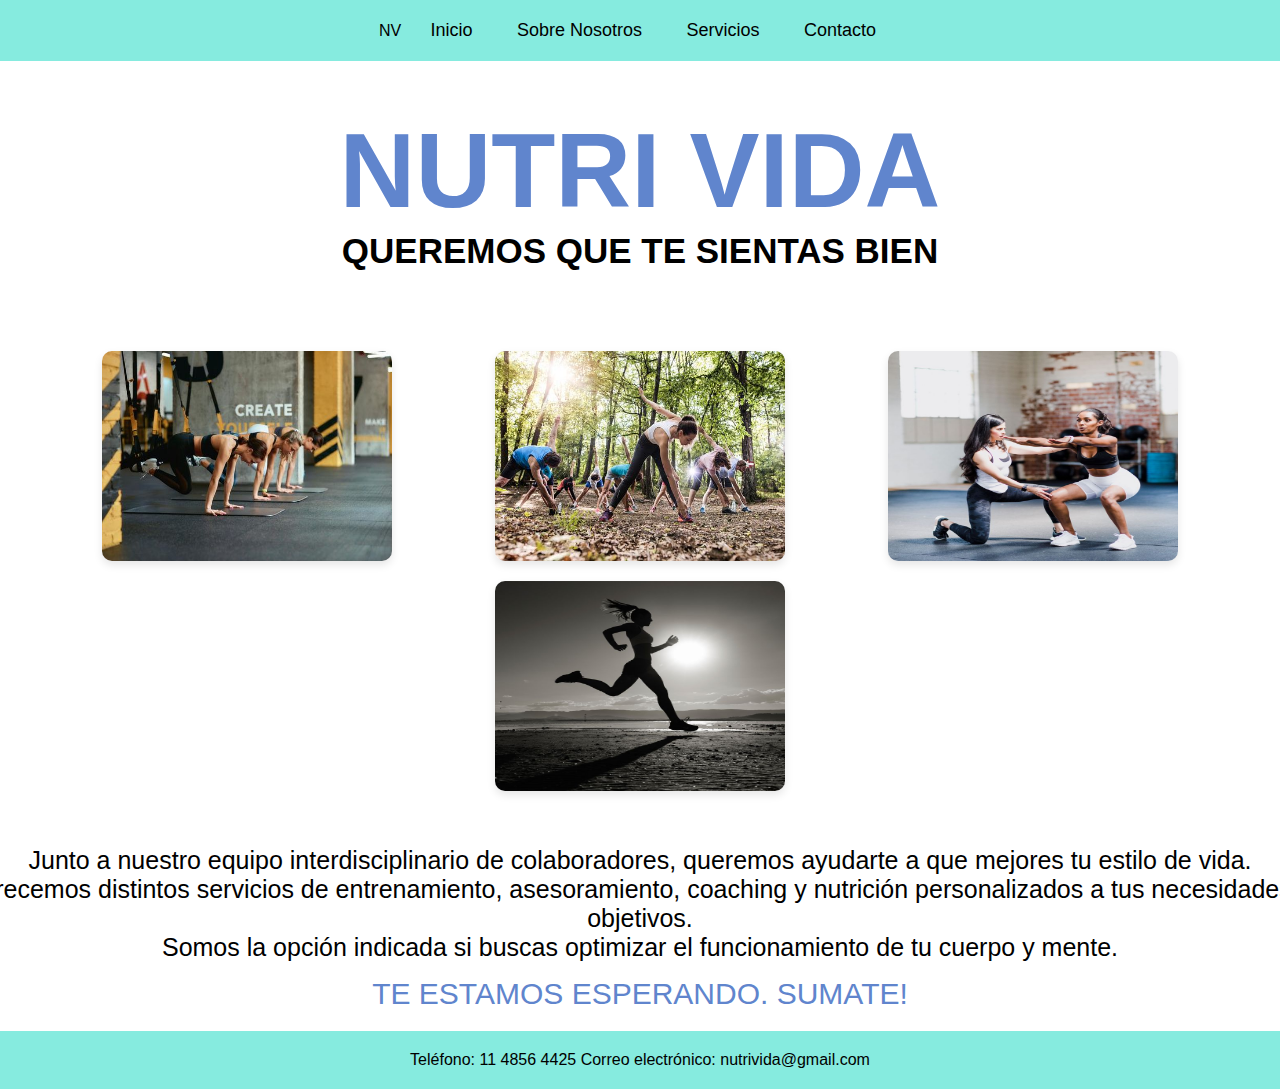
<file: index.html>
<!DOCTYPE html>
<html>
<head>
    <meta charset="UTF-8">
    <meta name="viewport" content="width=device-width, initial-scale=1.0">
    <title>NUTRI VIDA</title>
    <meta name="description" content="Servicios para una vida saludable">
    <link rel="stylesheet" href="estilos.css">
</head>
<body>
    <nav>
        <ul>
            <li class="li.logo">NV</li>
            <li><a href="index.html">Inicio</a></li>
            <li><a href="sobreNosotros.html">Sobre Nosotros</a></li>
            <li><a href="servicios.html">Servicios</a></li>
            <li><a href="contacto.html">Contacto</a></li>
        </ul>
    </nav>

    <header>
        <h1 class="titulo">NUTRI VIDA</h1>
        <h3 class="subtitulo">QUEREMOS QUE TE SIENTAS BIEN</h3>
    </header>

    <div class="image-gallery">
        <img src="imagen/img1.jpg" alt="Imagen 1">
        <img src="imagen/img2.jpeg" alt="Imagen 2">
        <img src="imagen/img3.jpeg" alt="Imagen 3">
        <img src="imagen/img4.jpeg" alt="Imagen 4">
    </div>

    <main>
        <section class="parrafo">
            <p>Junto a nuestro equipo interdisciplinario de colaboradores, queremos ayudarte a que mejores tu estilo de vida.<br>
                Ofrecemos distintos servicios de entrenamiento, asesoramiento, coaching y nutrición personalizados a tus necesidades y objetivos.<br>
                Somos la opción indicada si buscas optimizar el funcionamiento de tu cuerpo y mente.
            </p>
        </section>
        
        <section class="teesperamos">
            <p>TE ESTAMOS ESPERANDO. SUMATE!</p>
        </section>
    </main>

    <footer>
            <section class="footer">
                <div>Teléfono: 11 4856 4425    Correo electrónico: nutrivida@gmail.com</div>
            </section>
    </footer>
</body>
</html>
</file>
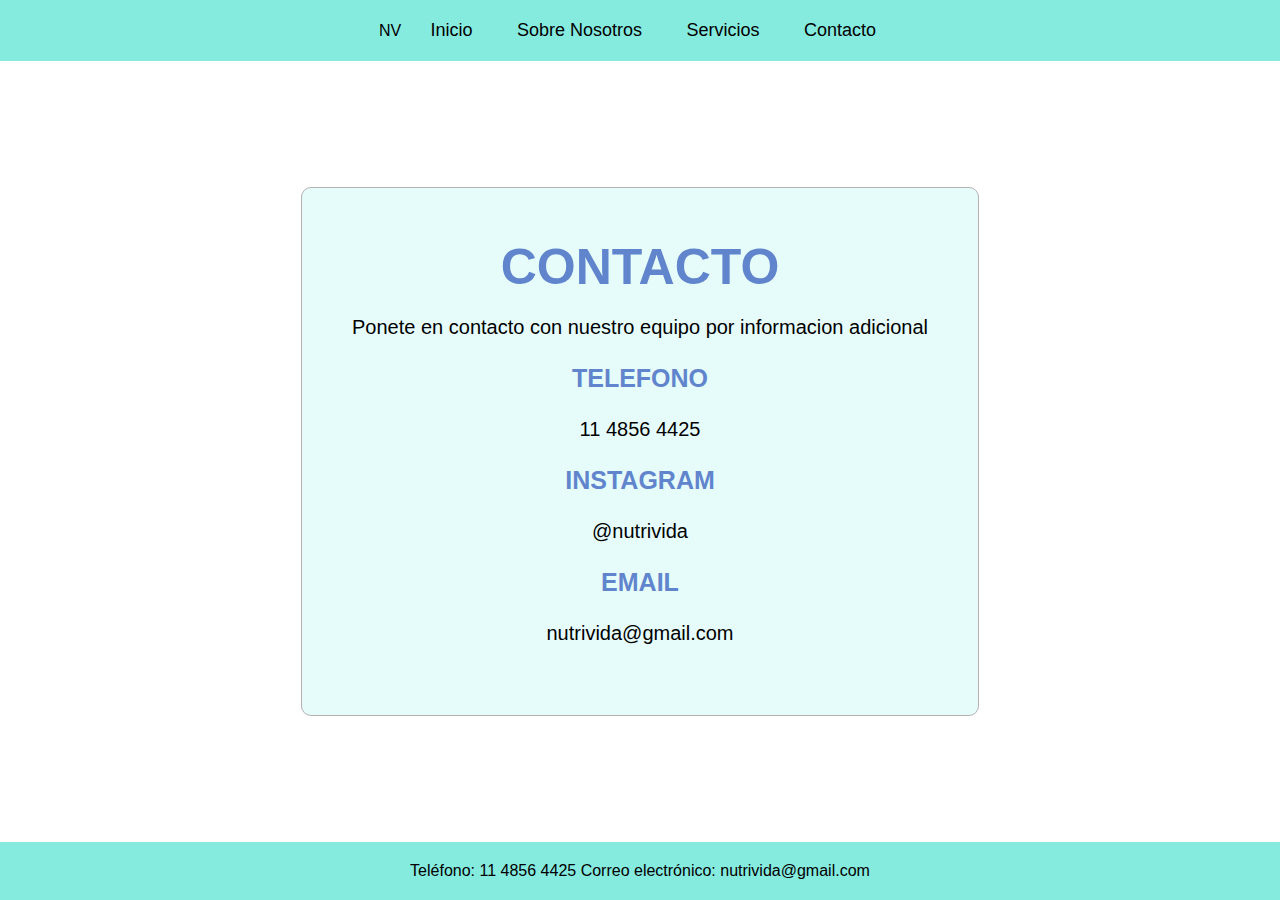
<file: contacto.html>
<!DOCTYPE html>
<html lang="en">
<head>
    <meta charset="UTF-8">
    <meta name="viewport" content="width=device-width, initial-scale=1.0">
    <title>NUTRI VIDA</title>
    <meta name="description" content="Servicios para una vida saludable">
    <link rel="stylesheet" href="estilos.css">
</head>
<body>
    <nav>
        <ul>
            <li class="li.logo">NV</li>
            <li><a href="index.html">Inicio</a></li>
            <li><a href="sobreNosotros.html">Sobre Nosotros</a></li>
            <li><a href="servicios.html">Servicios</a></li>
            <li><a href="contacto.html">Contacto</a></li>
        </ul>
    </nav>

    <main>
        <section class="contact">   
            <div>   
                <h2 class="contacto">CONTACTO</h2>
                <p>Ponete en contacto con nuestro equipo por informacion adicional</p>
            </div>
            <div>
                <h3>TELEFONO</h3>
                <p>11 4856 4425</p>
            </div>
            <div>
                <h3>INSTAGRAM</h3>
                <p>@nutrivida</p>
            </div>
            <div>
                <h3>EMAIL</h3>
                <p>nutrivida@gmail.com</p>
            </div>
        </section>
    </main>

    <footer>
        <section class="footer">
            <div>Teléfono: 11 4856 4425    Correo electrónico: nutrivida@gmail.com</div>
        </section>
</footer>
</body>
</html>
</file>
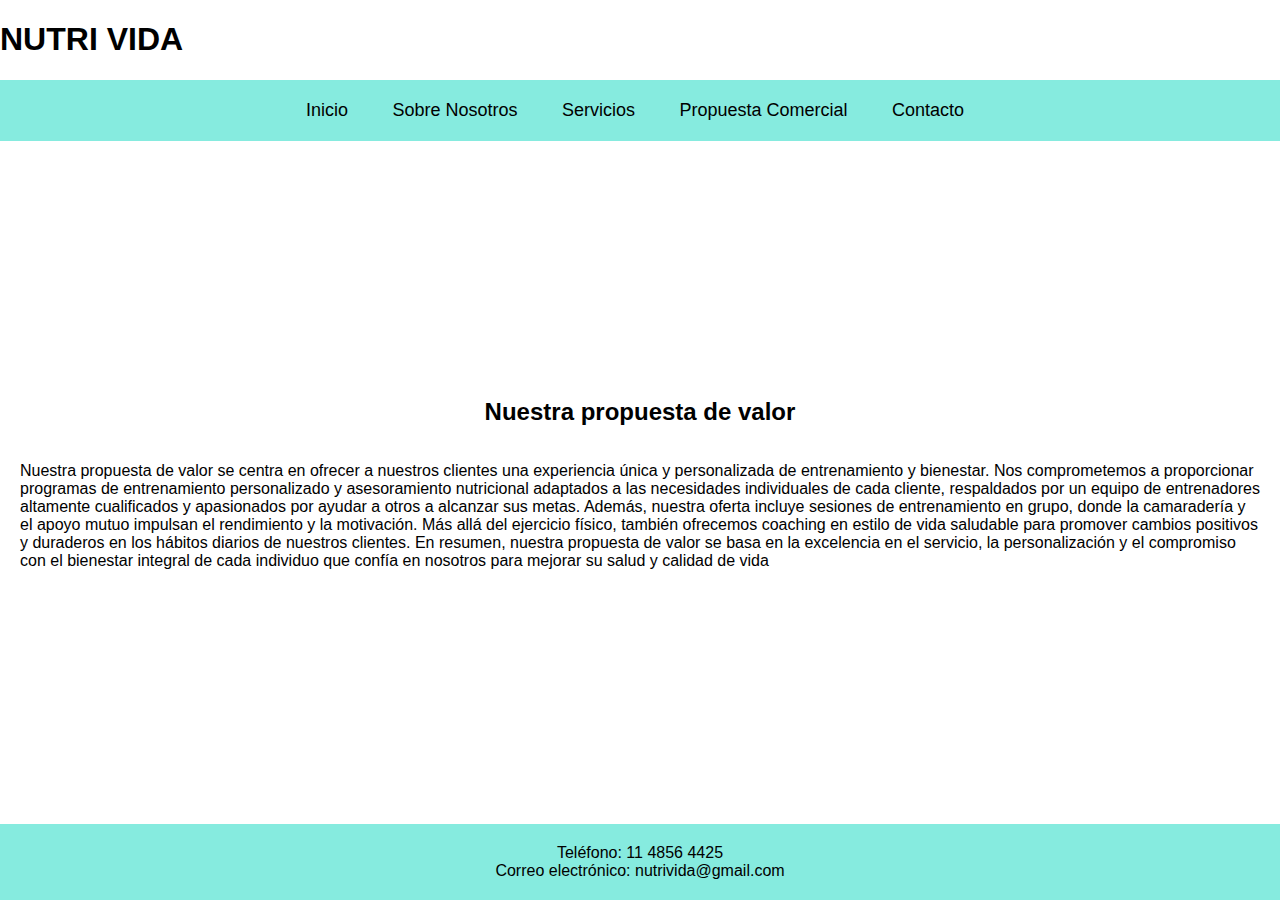
<file: propuestaComercial.html>
<!DOCTYPE html>
<html lang="en">
<head>
    <meta charset="UTF-8">
    <meta name="viewport" content="width=device-width, initial-scale=1.0">
    <title>NUTRI VIDA</title>
     <meta name="description" content="Servicios para una vida saludable">
     <link rel="stylesheet" href="estilos.css">
</head>
<body>
    <header>
        <h1>NUTRI VIDA</h1>
        <nav>
            <ul>
                <li><a href="index.html">Inicio</a></li>
                <li><a href="sobreNosotros.html">Sobre Nosotros</a></li>
                <li><a href="servicios.html">Servicios</a></li>
                <li><a href="propuestaComercial.html">Propuesta Comercial</a></li>
                <li><a href="contacto.html">Contacto</a></li>
            </ul>
        </nav>
    </header>
    <main>
        <h2>Nuestra propuesta de valor</h2>
        <p>Nuestra propuesta de valor se centra en ofrecer a nuestros clientes una experiencia única y personalizada de entrenamiento y bienestar. Nos comprometemos a proporcionar programas de entrenamiento personalizado y asesoramiento nutricional adaptados a las necesidades individuales de cada cliente, respaldados por un equipo de entrenadores altamente cualificados y apasionados por ayudar a otros a alcanzar sus metas. Además, nuestra oferta incluye sesiones de entrenamiento en grupo, donde la camaradería y el apoyo mutuo impulsan el rendimiento y la motivación. Más allá del ejercicio físico, también ofrecemos coaching en estilo de vida saludable para promover cambios positivos y duraderos en los hábitos diarios de nuestros clientes. En resumen, nuestra propuesta de valor se basa en la excelencia en el servicio, la personalización y el compromiso con el bienestar integral de cada individuo que confía en nosotros para mejorar su salud y calidad de vida </p>
    </main>
    <footer>
        <section class="info-contacto">
            <div>Teléfono: 11 4856 4425</div>
            <div>Correo electrónico: nutrivida@gmail.com</div>
        </section>
</footer>
</body>
</html>
</file>
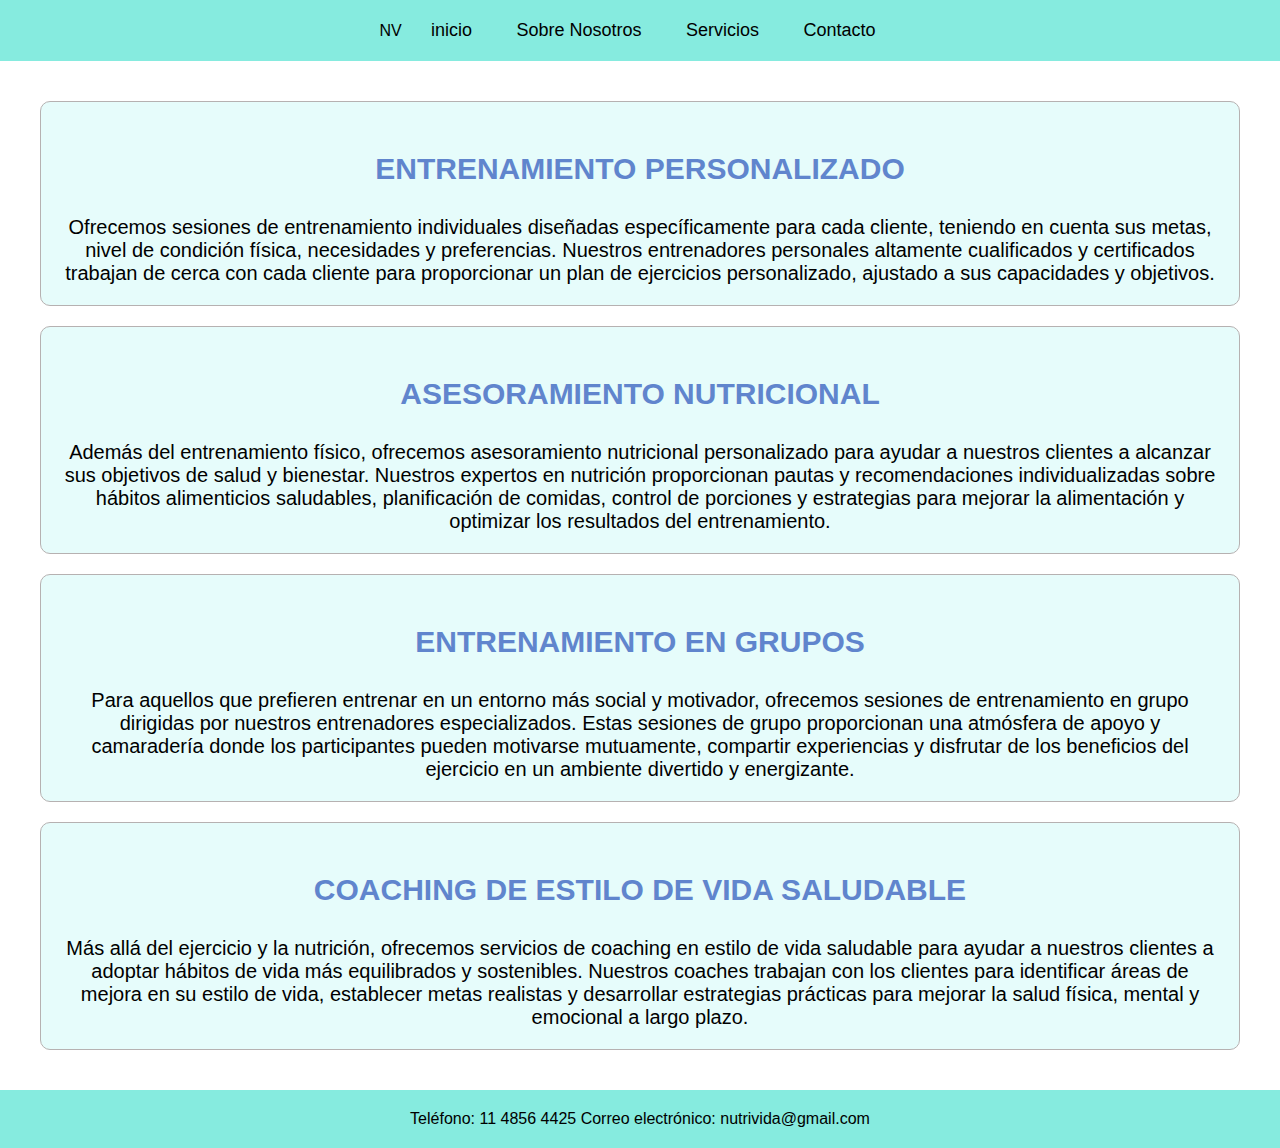
<file: servicios.html>
<!DOCTYPE html>
<html>
<head>
    <meta charset="UTF-8">
    <meta name="viewport" content="width=device-width, initial-scale=1.0">
    <title>NUTRI VIDA</title>
    <meta name="description" content="Servicios para una vida saludable">
    <link rel="stylesheet" href="estilos.css">
</head>

<body>
    <nav>
        <ul>
            <li class="li.logo">NV</li>
            <li><a href="index.html">inicio</a></li>
            <li><a href="sobreNosotros.html">Sobre Nosotros</a></li>
            <li><a href="servicios.html">Servicios</a></li>
            <li><a href="Contacto.html">Contacto</a></li>
        </ul>
    </nav>

    <main>
        <section>
            <div class="entrenamiento">
                <h3 >ENTRENAMIENTO PERSONALIZADO</h3>
                <p>Ofrecemos sesiones de entrenamiento individuales diseñadas específicamente para cada cliente, teniendo en cuenta sus metas, nivel de condición física, necesidades y preferencias. Nuestros entrenadores personales altamente cualificados y certificados trabajan de cerca con cada cliente para proporcionar un plan de ejercicios personalizado, ajustado a sus capacidades y objetivos.<br></p>
            </div>
            <div class="asesoramiento">
                <h3 >ASESORAMIENTO NUTRICIONAL</h3>
                <p>Además del entrenamiento físico, ofrecemos asesoramiento nutricional personalizado para ayudar a nuestros clientes a alcanzar sus objetivos de salud y bienestar. Nuestros expertos en nutrición proporcionan pautas y recomendaciones individualizadas sobre hábitos alimenticios saludables, planificación de comidas, control de porciones y estrategias para mejorar la alimentación y optimizar los resultados del entrenamiento.<br></p>
            </div>
            <div class="grupos">
                <h3 >ENTRENAMIENTO EN GRUPOS</h3>
                <p>Para aquellos que prefieren entrenar en un entorno más social y motivador, ofrecemos sesiones de entrenamiento en grupo dirigidas por nuestros entrenadores especializados. Estas sesiones de grupo proporcionan una atmósfera de apoyo y camaradería donde los participantes pueden motivarse mutuamente, compartir experiencias y disfrutar de los beneficios del ejercicio en un ambiente divertido y energizante.<br></p>
            </div>
            <div class="coaching">
                <h3 >COACHING DE ESTILO DE VIDA SALUDABLE</h3>
                <p>Más allá del ejercicio y la nutrición, ofrecemos servicios de coaching en estilo de vida saludable para ayudar a nuestros clientes a adoptar hábitos de vida más equilibrados y sostenibles. Nuestros coaches trabajan con los clientes para identificar áreas de mejora en su estilo de vida, establecer metas realistas y desarrollar estrategias prácticas para mejorar la salud física, mental y emocional a largo plazo.<br></p>
            </div>
        </section>
    </main>

    <footer>
        <section class="footer">
            <div>Teléfono: 11 4856 4425    Correo electrónico: nutrivida@gmail.com</div>
        </section>
</footer>
</body>
</html>
</file>
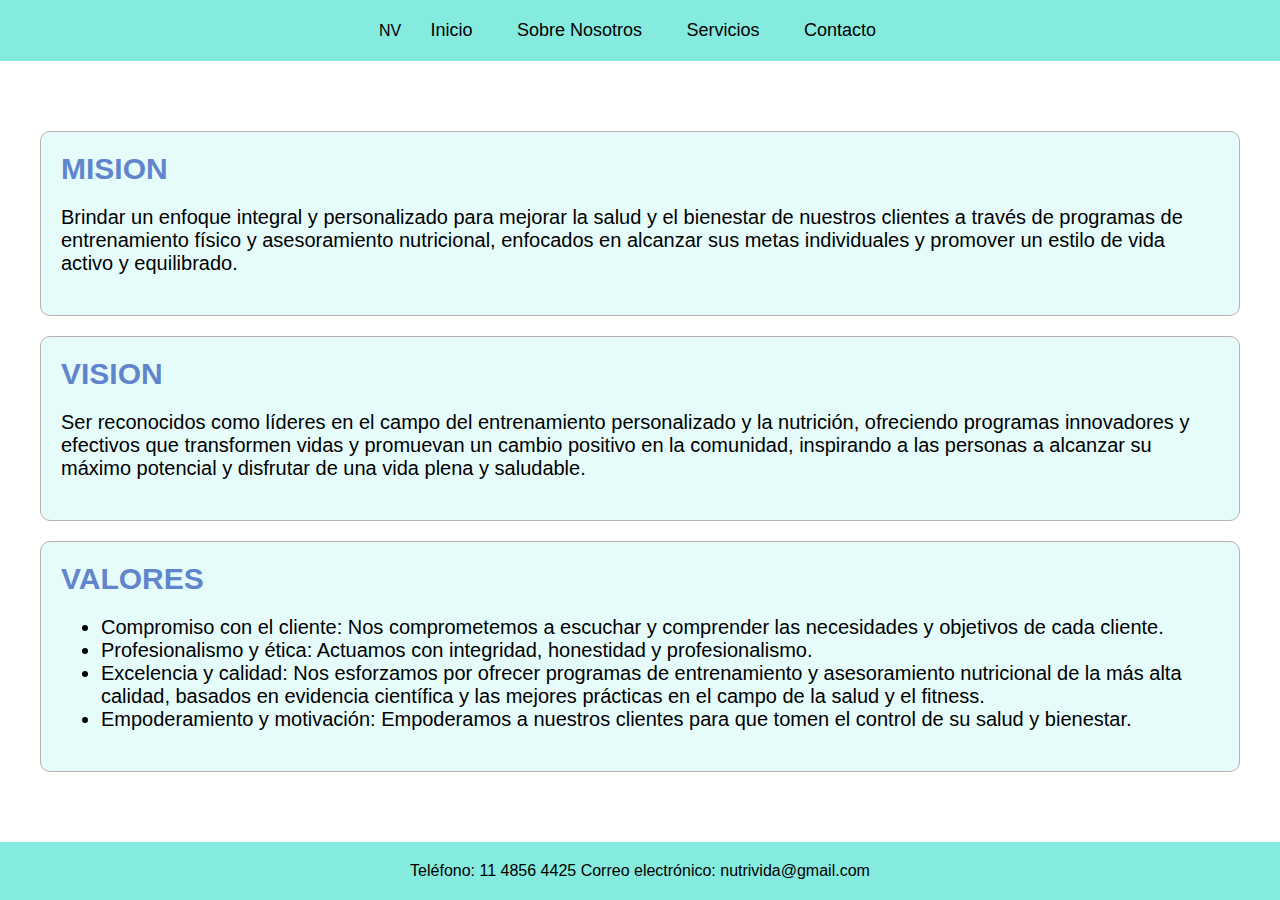
<file: sobreNosotros.html>
<!DOCTYPE html>
<html lang="en">
<head>
    <meta charset="UTF-8">
    <meta name="viewport" content="width=device-width, initial-scale=1.0">
    <title>NUTRI VIDA</title>
    <meta name="description" content="Servicios para una vida saludable">
    <link rel="stylesheet" href="estilos.css">
</head>
<body>
    <nav>
        <ul>
            <li class="li.logo">NV</li>
            <li><a href="index.html">Inicio</a></li>
            <li><a href="sobreNosotros.html">Sobre Nosotros</a></li>
            <li><a href="servicios.html">Servicios</a></li>
            <li><a href="contacto.html">Contacto</a></li>
        </ul>
    </nav>

    <main>
        <section>

          <div class="mision">
            <h3>MISION</h3>
            <p>Brindar un enfoque integral y personalizado para mejorar la salud y el bienestar de nuestros clientes a través de programas de entrenamiento físico y asesoramiento nutricional, enfocados en alcanzar sus metas individuales y promover un estilo de vida activo y equilibrado.</p>
          </div>
          
          <div class="vision">
            <h3>VISION</h3>
            <p>Ser reconocidos como líderes en el campo del entrenamiento personalizado y la nutrición, ofreciendo programas innovadores y efectivos que transformen vidas y promuevan un cambio positivo en la comunidad, inspirando a las personas a alcanzar su máximo potencial y disfrutar de una vida plena y saludable.</p>
          </div>
          
          <div class="valores">
            <h3>VALORES</h3>
            <ul>
              <li>Compromiso con el cliente: Nos comprometemos a escuchar y comprender las necesidades y objetivos de cada cliente.</li>
              <li>Profesionalismo y ética: Actuamos con integridad, honestidad y profesionalismo.</li>
              <li>Excelencia y calidad: Nos esforzamos por ofrecer programas de entrenamiento y asesoramiento nutricional de la más alta calidad, basados en evidencia científica y las mejores prácticas en el campo de la salud y el fitness.</li>
              <li>Empoderamiento y motivación: Empoderamos a nuestros clientes para que tomen el control de su salud y bienestar.</li>
            </ul>
          </div>
          
        </section>
      </main>
      

    <footer>
        <section class="footer">
            <div>Teléfono: 11 4856 4425 Correo electrónico: nutrivida@gmail.com</div>
        </section>
    </footer>
</body>
</html>
</file>
<file: estilos.css>
body {
  background-color: #ffffff; /* Color crema */
  background-size: 100%; /* Tamaño del patrón */
  font-family: Arial, sans-serif; /* Cambia la fuente a Arial si está disponible, de lo contrario, usa una fuente genérica sans-serif */
  margin: 0; /* Elimina el margen por defecto del body */
  display: flex;
  flex-direction: column;
  min-height: 100vh; /* Asegura que el body ocupe al menos toda la altura de la pantalla */
  overflow-x: hidden; /* Evita el desplazamiento horizontal */
}

* {
  box-sizing: border-box; /* Asegura que el padding y el borde se incluyan en el tamaño total de los elementos */
}

nav {
  background-color: #86EBDF; /* Color de fondo */
  padding: 20px; /* Espaciado interno */
  text-align: center; /* Alineación del texto */
}

nav ul {
  margin: 0; /* Elimina el margen por defecto */
  padding: 0; /* Elimina el padding por defecto */
  list-style: none; /* Elimina los puntos de la lista */
}

nav ul li {
  display: inline-block; /* Muestra los elementos de la lista en línea */
  margin-right: 10px; /* Espaciado entre elementos */
}

nav ul li a {
  color: #000000; /* Color del texto */
  text-decoration: none; /* Elimina subrayado */
  font-size: 18px; /* Tamaño de fuente */
  padding: 10px 15px; /* Espaciado interno */
  border-radius: 5px; /* Borde redondeado */
}

nav ul li a:hover {
  background-color: #555; /* Cambio de color al pasar el ratón */
}

.titulo {
  color: #6085CD;
  font-family: Arial, Helvetica, sans-serif;
  text-align: center;
  font-size: 105px;
  margin-top: 50px;
  margin-bottom: 0;
}

.subtitulo {
  color: #000000;
  font-family: Arial, Helvetica, sans-serif;
  text-align: center;
  font-size: 35px;
  margin-top: 0;
  margin-bottom: 10px;
}

.image-gallery {
  display: flex;
  justify-content: space-around;
  padding: 50px;
  margin: 10px auto; /* Centra la galería horizontalmente */
  background-color: #fff;
  flex-wrap: wrap; /* Permite que las imágenes se envuelvan en líneas nuevas si no caben en una sola */
  margin-bottom: 10px; /* Ajusta el margen inferior para reducir el espacio */
}

.image-gallery img {
  width: 290px;
  height: 210px;
  border-radius: 10px;
  box-shadow: 0 4px 8px rgba(0, 0, 0, 0.1);
  margin: 10px; /* Añade margen alrededor de cada imagen */
}

.parrafo {
  font-size: 25px;
  text-align: center;
  margin: -60px;
}

.teesperamos {
  font-size: 30px;
  color: #6085CD;
  text-align: center;
  margin-top: 20px;
  margin-bottom: -30px;
}

footer {
  width: 100%;
  background-color: #86EBDF;
  text-align: center;
  padding: 20px;
  margin-top: auto; /* Empuja el footer al final de la página */
}

@media (max-width: 768px) {
  .titulo {
    font-size: 60px; /* Ajusta el tamaño de fuente en pantallas más pequeñas */
  }

  .subtitulo {
    font-size: 25px; /* Ajusta el tamaño de fuente en pantallas más pequeñas */
  }

  .image-gallery {
    flex-direction: column;
    padding: 20px;
  }

  .image-gallery img {
    width: 100%;
    max-width: 350px; /* Limita el ancho máximo de las imágenes en pantallas más pequeñas */
    height: auto; /* Mantiene la proporción de las imágenes */
  }

  .parrafo {
    font-size: 20px; /* Ajusta el tamaño de fuente en pantallas más pequeñas */
  }

  .teesperamos {
    font-size: 30px; /* Ajusta el tamaño de fuente en pantallas más pequeñas */
  }
}

.mision, .vision, .valores {
  background-color: #E6FCFB; /* Color de fondo celeste */
  border: 1px solid #b6b1b1; /* Borde de color negro */
  border-radius: 10px; /* Bordes redondeados */
  padding: 20px; /* Espaciado interno */
  margin: 20px; /* Espaciado externo */
  max-width: 1300px; /* Ancho máximo del contenedor */

}

.mision h3, .vision h3, .valores h3 {
  font-size: 30px;
  color: #6085CD;
  margin: auto;

}

.mision p, .vision p, .valores ul {
  font-size: 20px;
  color: #000000;

}

main {
  display: flex; /* Flexbox para centrar el contenido */
  flex-direction: column; /* Alinea el contenido en una columna */
  align-items: center; /* Centra horizontalmente */
  justify-content: center; /* Centra verticalmente */
  flex: 1; /* Hace que el main ocupe el espacio disponible */
  width: 100%; /* Ancho del 100% */
  padding: 20px; /* Espaciado interno */
}


.entrenamiento h3, .asesoramiento h3, .grupos h3, .coaching h3 {
  font-size: 30px;
  color: #6085CD;
  text-align: center;
}

.entrenamiento, .asesoramiento, .grupos, .coaching {
  background-color: #E6FCFB; /* Color de fondo celeste */
  border: 1px solid #b6b1b1; /* Borde de color negro */
  border-radius: 10px; /* Bordes redondeados */
  padding: 20px; /* Espaciado interno */
  margin: 20px; /* Espaciado externo */
  max-width: 1300px; /* Ancho máximo del contenedor */ 
  text-align: center;
}

.entrenamiento p, .asesoramiento p, .grupos p, .coaching p {
  font-size: 20px;
  margin: auto;
}

.contact {
  background-color: #E6FCFB; /* Color de fondo celeste */
  border: 1px solid #b6b1b1; /* Borde de color negro */
  border-radius: 10px; /* Bordes redondeados */
  padding: 50px; /* Espaciado interno */
  margin: 20px; /* Espaciado externo */
  max-width: 1000px; /* Ancho máximo del contenedor */ 
  max-height: 1000px;
  text-align: center;
}

.contacto {
  font-size: 50px;
  margin: 0;
  color: #6085CD;
}

.contact h3 {
  font-size: 25px;
  color: #6085CD;
}

.contact p {
  font-size: 20px;
}
</file>
